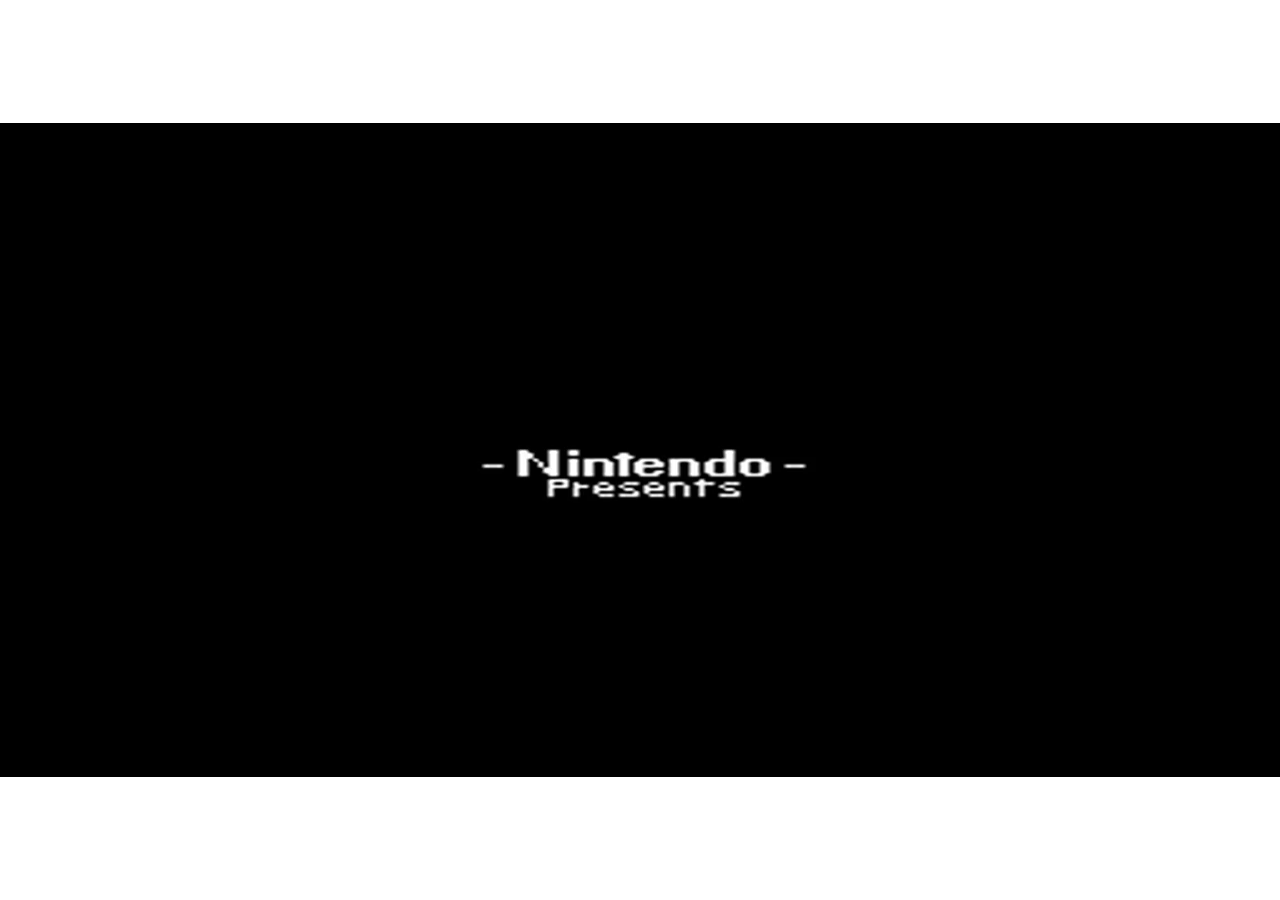
<file: index.html>
<!DOCTYPE html>
<html lang="pt-br">
  <head>
    <meta charset="utf-8" />
    <meta name="viewport" content="width=device-width, initial-scale=1.0" />
    <meta name="description" content="Código Base, html, css, javascript" />
    <meta name="keywords" content="Código Base, html, css, javascript" />
    <meta name="author" content="Johnny Peffer Oficial" />
    <link rel="shortcut icon" type="image/x-icon" href="/imagens/favicon.ico" />
    <link rel="stylesheet" href="/estilos/estilo.css" />
    <title>Inicio - Super Mario World</title>
  </head>
  <body>
    <button type="button" id="resetar" onclick="resetar()">Resetar</button>
    <audio src="/audios/coin.wav" id="audio-moeda"></audio>
    <div id="container">
      <video src="/videos/theme.mp4" autoplay muted id="video-tema"></video>
      <button type="button" id="botao-iniciar" disabled onclick="iniciar()">Pressione Enter</button>
      <button type="button" id="botao-jogar1" onclick="iniciarJogoComMario()">1 Jogar com Mario</button>
      <button type="button" id="botao-jogar2" onclick="iniciarJogoComLuigi()">2 Jogar com Luigi</button>
    </div>
    <script src="/javascripts/inicio.js" defer></script>
  </body>
</html>
</file>
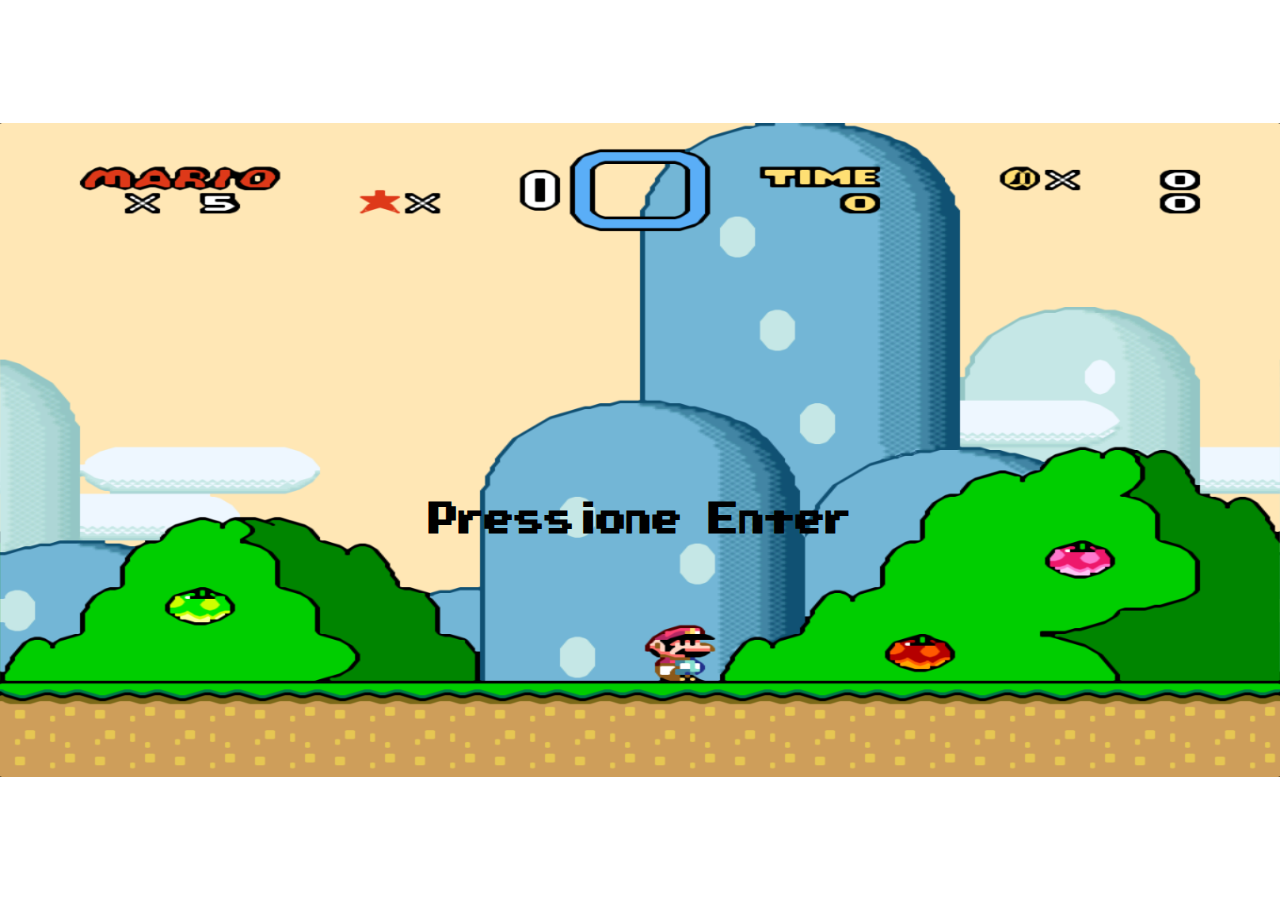
<file: bemvindo.html>
<!DOCTYPE html>
<html lang="pt-br">
  <head>
    <meta charset="utf-8" />
    <meta name="viewport" content="width=device-width, initial-scale=1.0" />
    <meta name="description" content="Código Base, html, css, javascript" />
    <meta name="keywords" content="Código Base, html, css, javascript" />
    <meta name="author" content="Johnny Peffer Oficial" />
    <link rel="shortcut icon" type="image/x-icon" href="/imagens/favicon.ico" />
    <link rel="stylesheet" href="/estilos/bemvindo.css" />
    <title>Bem vindo - Super Mario World</title>
  </head>
  <body>
    <button type="button" id="resetar" onclick="resetar()">Resetar</button>
    <audio src="/audios/coin.wav" id="audio-moeda"></audio>
    <audio src="/audios/welcome.mp3" autoplay id="bemvindo"></audio>
    <div id="container">
        <img src="/imagens/welcomesmw.png" id="imagem-bv" alt="bem vindo">
        <p id="texto">Bem-vindo! Esta e a Terra dos Dinossauros. Nesta terra estranha,
            descobrimos que a Princesa Toadstool esta desaparecida novamente!
            Parece que Bowser esta de volta!</p>
      <button type="button" id="botao-iniciar" onclick="iniciar()">Pressione Enter</button>
    </div>
    <script src="/javascripts/bemvindo.js" defer></script>
  </body>
</html>
</file>
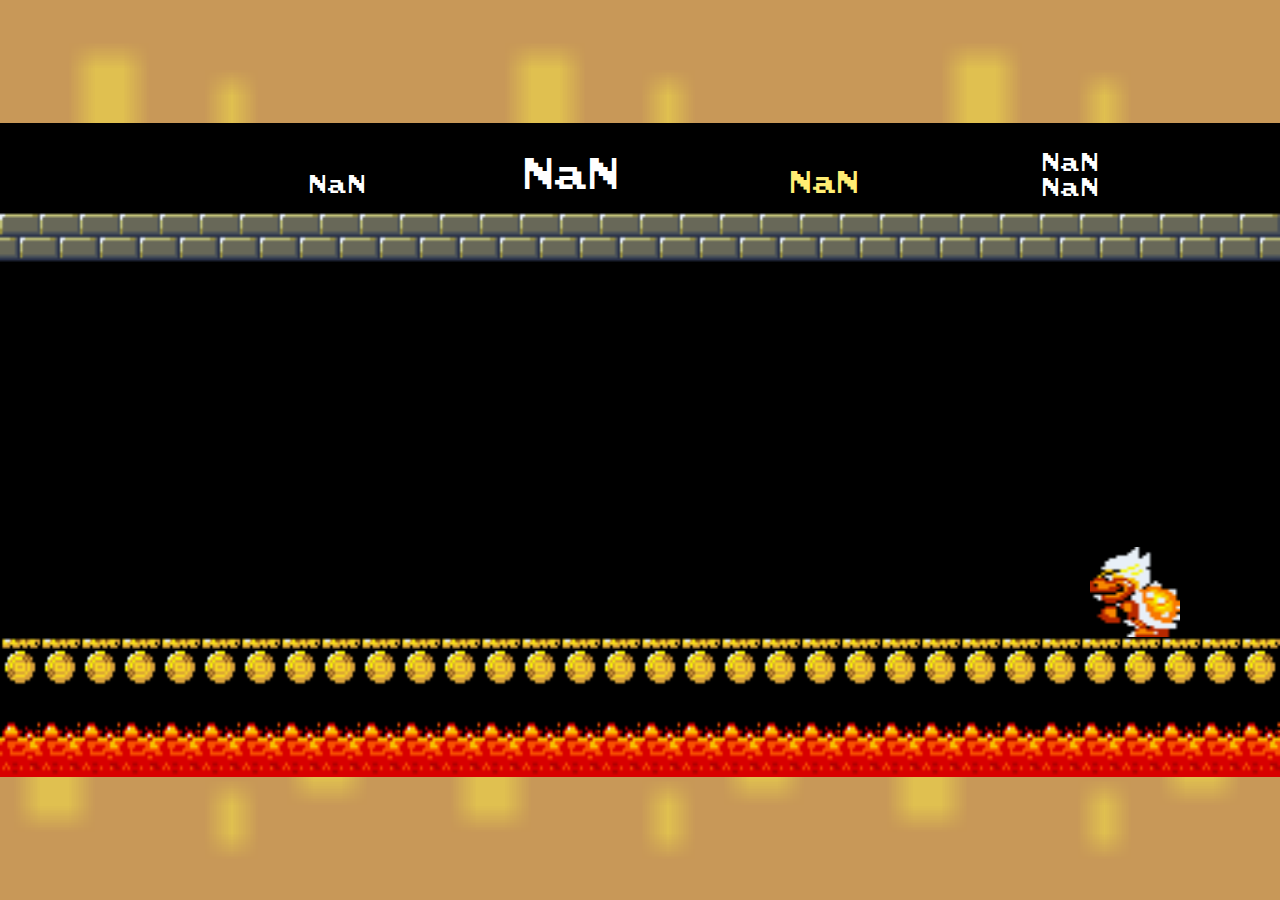
<file: chefe.html>
<!DOCTYPE html>
<html lang="pt-br">
  <head>
    <meta charset="utf-8" />
    <meta name="viewport" content="width=device-width, initial-scale=1.0" />
    <meta name="description" content="Código Base, html, css, javascript" />
    <meta name="keywords" content="Código Base, html, css, javascript" />
    <meta name="author" content="Johnny Peffer Oficial" />
    <link rel="shortcut icon" type="image/x-icon" href="/imagens/favicon.ico" />
    <link rel="stylesheet" href="/estilos/chefe.css" />
    <title>Chefe - Super Mario World</title>
  </head>
  <body>
    <button type="button" id="resetar" onclick="resetar()">Resetar</button>
    <button type="button" id="editar">Hack Editor</button>
    <audio src="/audios/pause.wav" id="audio-pause"></audio>
    <audio src="/audios/coin.wav" id="audio-moeda"></audio>
    <audio src="/audios/jump.wav" id="audio-pulo"></audio>
    <audio src="/audios/bump.wav" id="audio-efeito"></audio>
    <audio src="/audios/hurryup.wav" id="audio-rapido"></audio>
    <audio src="/audios/playerdown.mp3" id="audio-morreu"></audio>
    <audio src="/audios/gameover.mp3" id="audio-game-over"></audio>
    <audio src="/audios/courseclear.mp3" id="audio-missao-completa"></audio>
    <audio src="/audios/fadeout.mp3" id="audio-efeito-final"></audio>
    <audio src="/audios/yoshicoin.wav" id="audio-moeda-yoshi"></audio>
    <audio src="/audios/bowserslastattack.mp3" autoplay loop id="audio-jogo-normal"></audio>
    <audio src="/audios/bowserslastattackfaster.mp3" loop id="audio-jogo-rapido"></audio>
    <div id="container">
      <div id="chama-fogo"></div>
      <div id="cenario">
        <div id="painel-hack">
          <button type="button" title="Fechar" id="hack-fechar">x</button>
          <h2 id="texto-hack">Hack Editor</h2>
          <div id="editor-hack">
            <label for="hack-vidas">Vidas:</label>
            <input type="text" id="hack-vidas" placeholder="Editar Vidas">
            <label for="hack-tempo">Tempo:</label>
            <input type="text" id="hack-tempo" placeholder="Editar Tempo">
            <label for="hack-moedas">Moedas:</label>
            <input type="text" id="hack-moedas" placeholder="Editar Moedas">
            <label for="hack-pontos">Pontos:</label>
            <input type="text" id="hack-pontos" placeholder="Editar Pontos">
              <form id="selecionar">
                <label for="hack-mario" id="jogador1"><input type="radio" id="hack-mario" name="jogador" value="opcao1" checked>Mario</label>
                <label for="hack-luigi" id="jogador2"><input type="radio" id="hack-luigi" name="jogador" value="opcao2">Luigi</label>
            </form>
            <div id="invencibilidade">
              <input type="checkbox" name="invencivel" id="invencivel">
              <label for="invencivel">Invencibilidade</label>
            </div>
          <button type="button" id="hack-confirmar">Confirmar</button>
          </div>
        </div>
        <div id="menu"></div>
        <div id="vidas"></div>
        <div id="bonus"></div>
        <div id="tempo"></div>
        <div id="moedas"></div>
        <div id="pontos"></div>
        <div id="mario"></div>
        <div id="chefe"></div>
        <div id="missao-completa">
          <div id="bonus-final">0</div>
        </div>
        <div id="aviso">
          <p>Aviso: Atualizar a pagina ira perder o progresso do jogo!</p>
          <button type="button" id="botao-confirmar">Confirmar</button>
          <button type="button" id="botao-cancelar">Cancelar</button>
        </div>
      </div>
    </div>
    <div id="game"></div>
    <div id="over"></div>
    <script src="/javascripts/chefe.js" defer></script>
  </body>
</html>
</file>
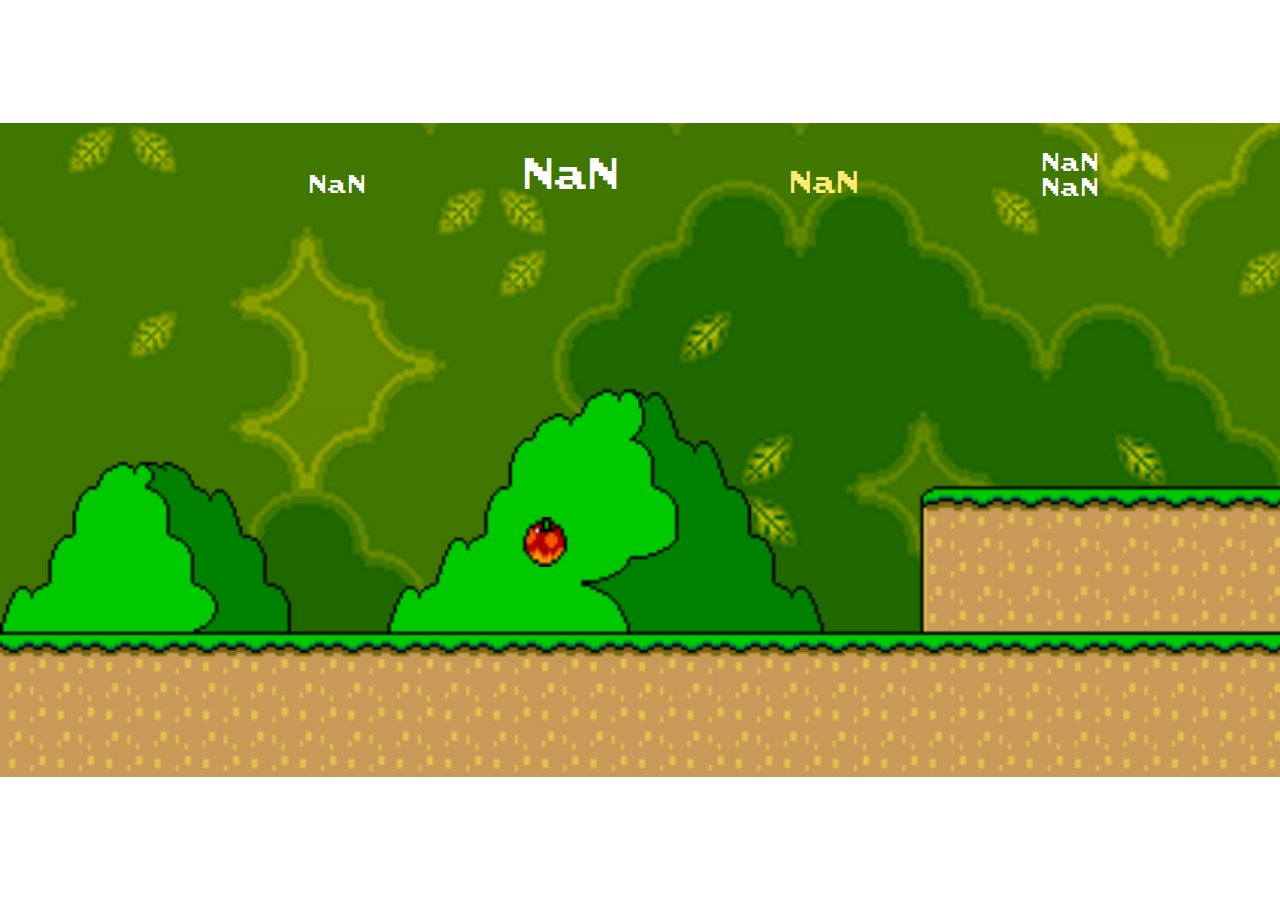
<file: jogo.html>
<!DOCTYPE html>
<html lang="pt-br">
  <head>
    <meta charset="utf-8" />
    <meta name="viewport" content="width=device-width, initial-scale=1.0" />
    <meta name="description" content="Código Base, html, css, javascript" />
    <meta name="keywords" content="Código Base, html, css, javascript" />
    <meta name="author" content="Johnny Peffer Oficial" />
    <link rel="shortcut icon" type="image/x-icon" href="/imagens/favicon.ico" />
    <link rel="stylesheet" href="/estilos/jogo.css" />
    <title>Jogo - Super Mario World</title>
  </head>
  <body>
    <button type="button" id="resetar" onclick="resetar()">Resetar</button>
    <button type="button" id="editar">Hack Editor</button>
    <audio src="/audios/pause.wav" id="audio-pause"></audio>
    <audio src="/audios/coin.wav" id="audio-moeda"></audio>
    <audio src="/audios/jump.wav" id="audio-pulo"></audio>
    <audio src="/audios/bump.wav" id="audio-efeito"></audio>
    <audio src="/audios/hurryup.wav" id="audio-rapido"></audio>
    <audio src="/audios/playerdown.mp3" id="audio-morreu"></audio>
    <audio src="/audios/gameover.mp3" id="audio-game-over"></audio>
    <audio src="/audios/courseclear.mp3" id="audio-missao-completa"></audio>
    <audio src="/audios/fadeout.mp3" id="audio-efeito-final"></audio>
    <audio src="/audios/yoshicoin.wav" id="audio-moeda-yoshi"></audio>
    <audio src="/audios/overworld.mp3" autoplay loop id="audio-jogo-normal"></audio>
    <audio src="/audios/overworldhurry.mp3" loop id="audio-jogo-rapido"></audio>
      <div id="container">
        <div id="ceu"></div>
        <div id="cenario"></div>
        <div id="painel-hack">
          <button type="button" title="Fechar" id="hack-fechar">x</button>
          <h2 id="texto-hack">Hack Editor</h2>
          <div id="editor-hack">
            <label for="hack-vidas">Vidas:</label>
            <input type="text" id="hack-vidas" placeholder="Editar Vidas">
            <label for="hack-tempo">Tempo:</label>
            <input type="text" id="hack-tempo" placeholder="Editar Tempo">
            <label for="hack-moedas">Moedas:</label>
            <input type="text" id="hack-moedas" placeholder="Editar Moedas">
            <label for="hack-pontos">Pontos:</label>
            <input type="text" id="hack-pontos" placeholder="Editar Pontos">
              <form id="selecionar">
                <label for="hack-mario" id="jogador1"><input type="radio" id="hack-mario" name="jogador" value="opcao1" checked>Mario</label>
                <label for="hack-luigi" id="jogador2"><input type="radio" id="hack-luigi" name="jogador" value="opcao2">Luigi</label>
            </form>
            <div id="invencibilidade">
              <input type="checkbox" name="invencivel" id="invencivel">
              <label for="invencivel">Invencibilidade</label>
            </div>
          <button type="button" id="hack-confirmar">Confirmar</button>
          </div>
        </div>
        <div id="menu"></div>
        <div id="vidas"></div>
        <div id="bonus"></div>
        <div id="tempo"></div>
        <div id="moedas"></div>
        <div id="pontos"></div>
        <div id="fruta-roxa" style="bottom: 250px;"></div>
        <div id="poste1"></div>
        <div id="ponto"></div>
        <div id="mario"></div>
        <div id="poste2"></div>
        <div id="missao-completa">
          <img src="/imagens/curseclear.png" alt="missao completa" />
          <img src="/imagens/curseclearbonus.png" alt="bonus missao" />
          <div id="bonus-final">0</div>
        </div>
        <div id="aviso">
          <p>Aviso: Atualizar a pagina ira perder o progresso do jogo!</p>
          <button type="button" id="botao-confirmar">Confirmar</button>
          <button type="button" id="botao-cancelar">Cancelar</button>
        </div>
      </div>
      <div id="game"></div>
      <div id="over"></div>
    <script src="/javascripts/jogo.js" defer></script>
  </body>
</html>
</file>
<file: estilos/estilo.css>
@font-face {
  font-family: "Super Mario World";
  src: url(/fontes/SuperMarioWorld.ttf);
}

@keyframes pressioneEnter {
  from {
    opacity: 0.1;
  }
  to {
    opacity: 1;
  }
}

@keyframes resetar {
  from {
    transform: translateY(0);
  }
  to {
    transform: translateY(130px);
  }
}

* {
  margin: 0;
  padding: 0;
  border: none;
  outline: none;
  box-sizing: border-box;
  -webkit-user-drag: none;
  -webkit-user-select: none;
  -ms-user-select: none;
  -moz-user-select: none;
  user-select: none;
  font-family: "Super Mario World";
}

body {
  width: 100vw;
  height: 100vh;
  display: flex;
  justify-content: center;
  align-items: center;
  cursor: url(/imagens/mario-cursor.cur), auto;
}

#container {
  position: relative;
  width: 100vw;
  height: 100vh;
  display: flex;
  justify-content: center;
  align-items: center;
}

#container video {
  position: absolute;
  width: 100%;
  height: 100%;
  object-fit: fill;
}

#container #botao-iniciar {
  position: absolute;
  bottom: 240px;
  font-weight: 900;
  font-size: 35px;
  background-color: transparent;
  cursor: url(/imagens/mario-cursor-link.cur), auto;
  animation: pressioneEnter 1s infinite linear;
  display: none;
}

#container #botao-iniciar:hover {
  animation: none;
}

#container #botao-jogar1 {
  position: absolute;
  bottom: 240px;
  font-weight: 900;
  font-size: 35px;
  background-color: transparent;
  text-transform: uppercase;
  text-shadow: 1px 1px 0 white;
  cursor: url(/imagens/mario-cursor-link.cur), auto;
  display: none;
}

#container #botao-jogar2 {
  position: absolute;
  bottom: 170px;
  font-weight: 900;
  font-size: 35px;
  background-color: transparent;
  text-transform: uppercase;
  text-shadow: 1px 1px 0 white;
  cursor: url(/imagens/mario-cursor-link.cur), auto;
  display: none;
}

#container #botao-jogar1:hover {
  color: #ff4b37;
  text-shadow: 2px 2px 1px black;
}

#container #botao-jogar2:hover {
  color: #fdc32a;
  text-shadow: 2px 2px 1px black;
}

#resetar {
  position: absolute;
  background: linear-gradient(100deg, #fdc32a, #00c4f7);
  color: black;
  padding: 10px 20px;
  left: 50px;
  top: -100px;
  cursor: url(/imagens/mario-cursor-link.cur), auto;
  border-radius: 5px;
  z-index: 999;
}

#resetar:hover {
  background: linear-gradient(#fdc32a, #00c4f7);
}
</file>
<file: estilos/bemvindo.css>
@font-face {
  font-family: "Super Mario World";
  src: url(/fontes/SuperMarioWorld.ttf);
}

@keyframes pressioneEnter {
  from {
    opacity: 0.1;
  }
  to {
    opacity: 1;
  }
}

@keyframes resetar {
  from {
    transform: translateY(0);
  }
  to {
    transform: translateY(130px);
  }
}

@keyframes texto {
  from {
    transform: scale(0.1);
    opacity: 0;
  }
  to {
    transform: scale(1);
    opacity: 1;
  }
}

* {
  margin: 0;
  padding: 0;
  border: none;
  outline: none;
  box-sizing: border-box;
  -webkit-user-drag: none;
  -webkit-user-select: none;
  -ms-user-select: none;
  -moz-user-select: none;
  user-select: none;
  font-family: "Super Mario World";
}

body {
  width: 100vw;
  height: 100vh;
  display: flex;
  justify-content: center;
  align-items: center;
  cursor: url(/imagens/mario-cursor.cur), auto;
}

#container {
  position: relative;
  width: 100vw;
  height: 100vh;
  display: flex;
  justify-content: center;
  align-items: center;
}

#container img {
  position: absolute;
  width: 100%;
  height: 100%;
  object-fit: fill;
}

#container #texto {
  position: absolute;
  width: 1000px;
  height: auto;
  background-color: black;
  color: white;
  font-weight: 500;
  font-size: 30px;
  padding: 20px;
  bottom: 335px;
  opacity: 0;
  animation: texto 500ms linear forwards;
  animation-delay: 1s;
}

#container #botao-iniciar {
  position: absolute;
  bottom: 240px;
  font-weight: 900;
  font-size: 35px;
  background-color: transparent;
  cursor: url(/imagens/mario-cursor-link.cur), auto;
  animation: pressioneEnter 1s infinite linear;
  display: block;
}

#container #botao-iniciar:hover {
  animation: none;
}

#resetar {
  position: absolute;
  background: linear-gradient(100deg, #fdc32a, #00c4f7);
  color: black;
  padding: 10px 20px;
  left: 50px;
  top: -100px;
  cursor: url(/imagens/mario-cursor-link.cur), auto;
  border-radius: 5px;
  z-index: 999;
}

#resetar:hover {
  background: linear-gradient(#fdc32a, #00c4f7);
}
</file>
<file: estilos/chefe.css>
@font-face {
  font-family: "Super Mario World";
  src: url(/fontes/SuperMarioWorld.ttf);
}

@keyframes pressioneEnter {
  from {
    opacity: 0.1;
  }
  to {
    opacity: 1;
  }
}

@keyframes animarBotoes {
  from {
    transform: translateY(0);
  }
  to {
    transform: translateY(130px);
  }
}

@keyframes pulo {
  0% {
    transform: translateY(0);
  }
  10% {
    transform: translateY(-100px);
  }
  20% {
    transform: translateY(-120px);
  }
  30% {
    transform: translateY(-130px);
  }
  40% {
    transform: translateY(-130px);
  }
  50% {
    transform: translateY(-140px);
  }
  60% {
    transform: translateY(-150px);
  }
  70% {
    transform: translateY(-150px);
  }
  80% {
    transform: translateY(-150px);
  }
  90% {
    transform: translateY(-150px);
  }
  95% {
    transform: translateY(-120px);
  }
  100% {
    transform: translateY(0);
  }
}

@keyframes invencivel {
  from {
    filter: brightness(100%);
    opacity: 0.1;
  }
  to {
    filter: brightness(200%);
    opacity: 1;
  }
}

@keyframes danoInvencivel {
  0% {
    transform: translateY(0);
  }
  10% {
    transform: translateY(-100px);
  }
  100% {
    transform: translateY(300px);
  }
}

@keyframes gameOver {
  0% {
    transform: translateY(0);
  }
  10% {
    transform: translateY(-10px);
  }
  20% {
    transform: translateY(-20px);
  }
  30% {
    transform: translateY(-30px);
  }
  100% {
    transform: translateY(500px);
  }
}

@keyframes game {
  100% {
    left: 0;
  }
}

@keyframes over {
  100% {
    right: 0;
  }
}

@keyframes editor {
  from {
    transform: scale(0.1);
  }
  to {
    transform: scale(1);
  }
}

@keyframes aviso {
  from {
    transform: translateY(-300px);
  }
  to {
    transform: translateY(0);
  }
}

@keyframes luta1 {
  from {
    right: 100px;
  }
  to {
    right: 1200px;
  }
}

@keyframes luta2 {
  from {
    right: 1200px;
  }
  to {
    right: 100px;
  }
}

@keyframes luta3 {
  from {
    right: 550px;
  }
  to {
    right: 105%;
    bottom: 200px;
  }
}

@keyframes luta4 {
  from {
    left: -300px;
  }
  to {
    left: 50px;
  }
}

@keyframes fogo {
  from {
    top: 140px;
  }
  to {
    top: 475px;
  }
}

@keyframes efeito {
  100% {
    filter: blur(10px);
    background-color: black;
  }
}

* {
  margin: 0;
  padding: 0;
  border: none;
  outline: none;
  box-sizing: border-box;
  -webkit-user-drag: none;
  -webkit-user-select: none;
  -ms-user-select: none;
  -moz-user-select: none;
  user-select: none;
  font-family: "Super Mario World";
}

body {
  width: 100vw;
  height: 100vh;
  display: flex;
  justify-content: center;
  align-items: center;
  background-image: url(/imagens/background.png);
  background-position: bottom center;
  background-repeat: no-repeat;
  background-size: cover;
  cursor: url(/imagens/mario-cursor.cur), auto;
  overflow: hidden;
}

#container {
  position: relative;
  width: 100vw;
  height: 100vh;
  display: flex;
  justify-content: center;
  align-items: center;
  background-image: url(/imagens/background.png);
  background-position: bottom center;
  background-repeat: no-repeat;
  background-size: cover;
  overflow: hidden;
}

.luta1 {
  animation: luta1 3s linear, 3s luta2 3s linear;
}

.fogo {
  position: absolute;
  width: 40px;
  height: 40px;
  display: none;
  justify-content: center;
  align-items: center;
  background-image: url(/imagens/fogo.gif);
  background-position: center center;
  background-repeat: no-repeat;
  background-size: 100% 100%;
}

#aviso {
  position: absolute;
  width: 350px;
  text-align: center;
  background-color: rgba(0, 0, 0, 0.8);
  color: white;
  border-radius: 10px;
  padding: 20px;
  display: none;
  z-index: 9999;
  animation: aviso 1s;
}

#aviso button {
  margin: 15px;
  padding: 10px;
  cursor: url(/imagens/mario-cursor-link.cur), auto;
  border-radius: 5px;
}

#aviso #botao-confirmar {
  background-color: rgb(214, 16, 16);
  color: white;
}

#aviso #botao-confirmar:hover {
  background-color: rgb(255, 0, 0);
  color: white;
}

#aviso #botao-cancelar {
  background-color: rgb(0, 126, 0);
  color: white;
}

#aviso #botao-cancelar:hover {
  background-color: rgb(3, 158, 3);
  color: white;
}

#painel-hack {
  position: absolute;
  width: 400px;
  height: 400px;
  display: none;
  justify-content: space-evenly;
  align-items: center;
  flex-direction: column;
  flex-wrap: wrap;
  background-color: rgba(0, 0, 0, 0.8);
  color: white;
  z-index: 999;
  animation: editor 500ms linear;
  border-radius: 10px;
}

#editor-hack {
  position: relative;
  display: flex;
  justify-content: center;
  align-items: center;
  flex-direction: column;
}

#hack-vidas,
#hack-tempo,
#hack-moedas,
#hack-pontos {
  padding: 5px;
  text-align: center;
  margin: 5px;
}

#hack-pontos {
  margin-bottom: 15px;
}

#hack-confirmar {
  padding: 8px 15px;
  margin-top: 15px;
  cursor: url(/imagens/mario-cursor-link.cur), auto;
}

#selecionar {
  display: flex;
}

#jogador2 {
  margin-left: 15px;
}

p:nth-of-type(1) {
  padding-left: 10px;
}

p:nth-of-type(2) {
  padding-left: 10px;
}

#hack-fechar {
  position: absolute;
  top: 10px;
  right: 10px;
  cursor: url(/imagens/mario-cursor-link.cur), auto;
  padding: 8px;
  text-transform: uppercase;
  border-radius: 5px;
}

.invencivel {
  animation: invencivel 500ms infinite linear;
}

.pulo {
  animation: pulo 600ms ease;
}

#resetar {
  position: absolute;
  background: linear-gradient(100deg, #fdc32a, #00c4f7);
  color: black;
  padding: 10px 20px;
  left: 50px;
  top: -100px;
  cursor: url(/imagens/mario-cursor-link.cur), auto;
  border-radius: 5px;
  z-index: 9999;
}

#resetar:hover {
  background: linear-gradient(#fdc32a, #00c4f7);
}

#editar {
  position: absolute;
  background: linear-gradient(100deg, #fdc32a, #00c4f7);
  color: black;
  padding: 10px 20px;
  right: 50px;
  top: -100px;
  cursor: url(/imagens/mario-cursor-link.cur), auto;
  border-radius: 5px;
  z-index: 9999;
}

#editar:hover {
  background: linear-gradient(#fdc32a, #00c4f7);
}

#game {
  position: absolute;
  width: 50%;
  height: 100%;
  background-image: url(/imagens/GAME.png);
  background-position: center center;
  background-repeat: no-repeat;
  background-size: 100% 100%;
  top: 0;
  left: -50%;
  z-index: 999;
}

#over{
  position: absolute;
  width: 50%;
  height: 100%;
  background-image: url(/imagens/OVER.png);
  background-position: center center;
  background-repeat: no-repeat;
  background-size: 100% 100%;
  top: 0;
  right: -50%;
  z-index: 999;
}

#chama-fogo {
  position: absolute;
  width: 100%;
  height: 10%;
  display: flex;
  justify-content: center;
  align-items: center;
  background-image: url(/imagens/chamafogo.gif);
  background-position: bottom left;
  background-repeat: no-repeat;
  background-size: 100% 100%;
  z-index: 99;
  bottom: 0;
  left: 0;
}

#cenario {
  position: relative;
  width: 100%;
  height: 100%;
  display: flex;
  justify-content: center;
  align-items: center;
  background-image: url(/imagens/scenerychefe.png);
  background-position: bottom left;
  background-repeat: no-repeat;
  background-size: 100% 100%;
}

#menu {
  position: absolute;
  width: 100%;
  height: 15%;
  top: 0;
  background-position: center center;
  background-repeat: no-repeat;
  background-size: contain;
  z-index: 99;
}

#vidas {
  position: absolute;
  width: auto;
  height: auto;
  color: white;
  display: flex;
  justify-content: left;
  align-items: center;
  top: 52px;
  left: 310px;
  font-size: 20px;
  font-weight: 500;
  z-index: 99;
}

#bonus {
  position: absolute;
  width: 100px;
  height: auto;
  color: white;
  display: flex;
  justify-content: right;
  align-items: center;
  top: 35px;
  left: 520px;
  font-size: 35px;
  font-weight: 500;
  z-index: 99;
}

#tempo {
  position: absolute;
  width: 100px;
  height: auto;
  color: #ffed73;
  display: flex;
  justify-content: center;
  align-items: center;
  top: 48px;
  left: 775px;
  font-size: 25px;
  font-weight: 500;
  z-index: 99;
}

#moedas {
  position: absolute;
  width: 70px;
  height: auto;
  color: white;
  display: flex;
  justify-content: right;
  align-items: center;
  top: 30px;
  left: 1030px;
  font-size: 20px;
  font-weight: 500;
  z-index: 99;
}

#pontos {
  position: absolute;
  width: 200px;
  height: auto;
  color: white;
  display: flex;
  justify-content: right;
  align-items: center;
  top: 55px;
  left: 900px;
  font-size: 20px;
  font-weight: 500;
  z-index: 99;
}

#mario {
  position: absolute;
  width: 70px;
  height: 70px;
  background-position: bottom center;
  background-repeat: no-repeat;
  background-size: 100% 100%;
  bottom: 142px;
  left: 100px;
  z-index: 1;
}

#chefe {
  position: absolute;
  width: 90px;
  height: 90px;
  background-image: url(/imagens/chefe-one.png);
  background-position: bottom center;
  background-repeat: no-repeat;
  background-size: 100% 100%;
  bottom: 140px;
  right: 100px;
}

.inimigo {
  position: absolute;
  width: 60px;
  height: 60px;
  background-image: url(/imagens/kooparedl.gif);
  background-position: bottom center;
  background-repeat: no-repeat;
  background-size: 100% 100%;
  bottom: 142px;
  right: -100px;
  z-index: 1;
}
</file>
<file: estilos/jogo.css>
@font-face {
  font-family: "Super Mario World";
  src: url(/fontes/SuperMarioWorld.ttf);
}

@keyframes pressioneEnter {
  from {
    opacity: 0.1;
  }
  to {
    opacity: 1;
  }
}

@keyframes animarBotoes {
  from {
    transform: translateY(0);
  }
  to {
    transform: translateY(130px);
  }
}

@keyframes pulo {
  0% {
    transform: translateY(0);
  }
  10% {
    transform: translateY(-100px);
  }
  20% {
    transform: translateY(-120px);
  }
  30% {
    transform: translateY(-130px);
  }
  40% {
    transform: translateY(-130px);
  }
  50% {
    transform: translateY(-140px);
  }
  60% {
    transform: translateY(-150px);
  }
  70% {
    transform: translateY(-150px);
  }
  80% {
    transform: translateY(-150px);
  }
  90% {
    transform: translateY(-150px);
  }
  95% {
    transform: translateY(-120px);
  }
  100% {
    transform: translateY(0);
  }
}

@keyframes invencivel {
  from {
    filter: brightness(100%);
    opacity: 0.1;
  }
  to {
    filter: brightness(200%);
    opacity: 1;
  }
}

@keyframes danoInvencivel {
  0% {
    transform: translateY(0);
  }
  10% {
    transform: translateY(-100px);
  }
  100% {
    transform: translateY(300px);
  }
}

@keyframes gameOver {
  0% {
    transform: translateY(0);
  }
  10% {
    transform: translateY(-10px);
  }
  20% {
    transform: translateY(-20px);
  }
  30% {
    transform: translateY(-30px);
  }
  100% {
    transform: translateY(500px);
  }
}

@keyframes pontoFinal {
  from {
    transform: translateY(0);
  }
  to {
    transform: translateY(-250px);
  }
}

@keyframes game {
  100% {
    left: 0;
  }
}

@keyframes over {
  100% {
    right: 0;
  }
}

@keyframes editor {
  from {
    transform: scale(0.1);
  }
  to {
    transform: scale(1);
  }
}

@keyframes aviso {
  from {
    transform: translateY(-300px);
  }
  to {
    transform: translateY(0);
  }
}

@keyframes efeito {
  100% {
    filter: blur(15px);
    background-color: black;
  }
}

* {
  margin: 0;
  padding: 0;
  border: none;
  outline: none;
  box-sizing: border-box;
  -webkit-user-drag: none;
  -webkit-user-select: none;
  -ms-user-select: none;
  -moz-user-select: none;
  user-select: none;
  font-family: "Super Mario World";
}

body {
  width: 100vw;
  height: 100vh;
  display: flex;
  justify-content: center;
  align-items: center;
  cursor: url(/imagens/mario-cursor.cur), auto;
  overflow: hidden;
}

#container {
  position: relative;
  width: 100vw;
  height: 100vh;
  display: flex;
  justify-content: center;
  align-items: center;
  overflow: hidden;
}

#aviso {
  position: absolute;
  width: 350px;
  text-align: center;
  background-color: rgba(0, 0, 0, 0.8);
  color: white;
  border-radius: 10px;
  padding: 20px;
  transform: scale(0.1);
  display: none;
  z-index: 9999;
  animation: aviso 1s;
}

#aviso button {
  margin: 15px;
  padding: 10px;
  cursor: url(/imagens/mario-cursor-link.cur), auto;
  border-radius: 5px;
}

#aviso #botao-confirmar {
  background-color: rgb(214, 16, 16);
  color: white;
}

#aviso #botao-confirmar:hover {
  background-color: rgb(255, 0, 0);
  color: white;
}

#aviso #botao-cancelar {
  background-color: rgb(0, 126, 0);
  color: white;
}

#aviso #botao-cancelar:hover {
  background-color: rgb(3, 158, 3);
  color: white;
}

#painel-hack {
  position: absolute;
  width: 400px;
  height: 400px;
  display: none;
  justify-content: space-evenly;
  align-items: center;
  flex-direction: column;
  flex-wrap: wrap;
  background-color: rgba(0, 0, 0, 0.8);
  color: white;
  z-index: 999;
  animation: editor 500ms linear;
  border-radius: 10px;
}

#editor-hack {
  position: relative;
  display: flex;
  justify-content: center;
  align-items: center;
  flex-direction: column;
}

#hack-vidas,
#hack-tempo,
#hack-moedas,
#hack-pontos {
  padding: 5px;
  text-align: center;
  margin: 5px;
}

#hack-pontos {
  margin-bottom: 15px;
}

#hack-confirmar {
  padding: 8px 15px;
  margin-top: 15px;
  cursor: url(/imagens/mario-cursor-link.cur), auto;
}

#selecionar {
  display: flex;
}

#jogador2 {
  margin-left: 15px;
}

p:nth-of-type(1) {
  padding-left: 10px;
}

p:nth-of-type(2) {
  padding-left: 10px;
}

#hack-fechar {
  position: absolute;
  top: 10px;
  right: 10px;
  cursor: url(/imagens/mario-cursor-link.cur), auto;
  padding: 8px;
  text-transform: uppercase;
  border-radius: 5px;
}

.invencivel {
  animation: invencivel 500ms infinite linear;
}

.pulo {
  animation: pulo 600ms ease;
}

#resetar {
  position: absolute;
  background: linear-gradient(100deg, #fdc32a, #00c4f7);
  color: black;
  padding: 10px 20px;
  left: 50px;
  top: -100px;
  cursor: url(/imagens/mario-cursor-link.cur), auto;
  border-radius: 5px;
  z-index: 9999;
}

#resetar:hover {
  background: linear-gradient(#fdc32a, #00c4f7);
}

#editar {
  position: absolute;
  background: linear-gradient(100deg, #fdc32a, #00c4f7);
  color: black;
  padding: 10px 20px;
  right: 50px;
  top: -100px;
  cursor: url(/imagens/mario-cursor-link.cur), auto;
  border-radius: 5px;
  z-index: 9999;
}

#editar:hover {
  background: linear-gradient(#fdc32a, #00c4f7);
}

#game {
  position: absolute;
  width: 50%;
  height: 100%;
  background-image: url(/imagens/GAME.png);
  background-position: center center;
  background-repeat: no-repeat;
  background-size: 100% 100%;
  background-color: black;
  top: 0;
  left: -50%;
  z-index: 999;
}

#over{
  position: absolute;
  width: 50%;
  height: 100%;
  background-image: url(/imagens/OVER.png);
  background-position: center center;
  background-repeat: no-repeat;
  background-size: 100% 100%;
  background-color: black;
  top: 0;
  right: -50%;
  z-index: 999;
}

#game-over {
  position: absolute;
  width: 100%;
  height: 100%;
  display: none;
  justify-content: center;
  align-items: center;
  z-index: 999;
}

#missao-completa {
  position: relative;
  width: 100%;
  height: 100%;
  background-color: black;
  display: none;
  align-items: center;
  flex-direction: column;
}

#missao-completa img:nth-of-type(1) {
  position: absolute;
  top: 150px;
  left: 350px;
}

#missao-completa img:nth-of-type(2) {
  position: absolute;
  top: 300px;
  left: 400px;
}

#bonus-final {
  width: 100px;
  height: auto;
  position: absolute;
  color: white;
  font-size: 40px;
  top: 308px;
  left: 810px;
  display: flex;
  justify-content: left;
  align-items: center;
}

#ceu {
  position: absolute;
  width: 100%;
  height: 100%;
  display: flex;
  justify-content: center;
  align-items: center;
  background-image: url(/imagens/bg.png);
  background-position: top left;
  background-repeat: repeat;
  background-size: auto 150%;
}

#cenario {
  position: absolute;
  width: 100%;
  height: 100%;
  display: flex;
  justify-content: center;
  align-items: center;
  background-image: url(/imagens/scenery.png);
  background-position: bottom left;
  background-repeat: no-repeat;
  background-size: auto 200%;
}

#menu {
  position: absolute;
  width: 100%;
  height: 15%;
  top: 0;
  background-position: center center;
  background-repeat: no-repeat;
  background-size: contain;
  z-index: 99;
}

#vidas {
  position: absolute;
  width: auto;
  height: auto;
  color: white;
  display: flex;
  justify-content: left;
  align-items: center;
  top: 52px;
  left: 310px;
  font-size: 20px;
  font-weight: 500;
  z-index: 99;
}

#bonus {
  position: absolute;
  width: 100px;
  height: auto;
  color: white;
  display: flex;
  justify-content: right;
  align-items: center;
  top: 35px;
  left: 520px;
  font-size: 35px;
  font-weight: 500;
  z-index: 99;
}

#tempo {
  position: absolute;
  width: 100px;
  height: auto;
  color: #ffed73;
  display: flex;
  justify-content: center;
  align-items: center;
  top: 48px;
  left: 775px;
  font-size: 25px;
  font-weight: 500;
  z-index: 99;
}

#moedas {
  position: absolute;
  width: 70px;
  height: auto;
  color: white;
  display: flex;
  justify-content: right;
  align-items: center;
  top: 30px;
  left: 1030px;
  font-size: 20px;
  font-weight: 500;
  z-index: 99;
}

#pontos {
  position: absolute;
  width: 200px;
  height: auto;
  color: white;
  display: flex;
  justify-content: right;
  align-items: center;
  top: 55px;
  left: 900px;
  font-size: 20px;
  font-weight: 500;
  z-index: 99;
}

#mario {
  position: absolute;
  width: 70px;
  height: 70px;
  background-position: bottom center;
  background-repeat: no-repeat;
  background-size: 100% 100%;
  bottom: 142px;
  left: 300px;
  z-index: 1;
}

.inimigo {
  position: absolute;
  width: 60px;
  height: 60px;
  background-image: url(/imagens/kooparedl.gif);
  background-position: bottom center;
  background-repeat: no-repeat;
  background-size: 100% 100%;
  bottom: 142px;
  right: -100px;
  z-index: 1;
}

#poste1 {
  position: absolute;
  width: 60px;
  height: 300px;
  background-image: url(/imagens/stake1.png);
  background-position: bottom center;
  background-repeat: no-repeat;
  background-size: 100% 100%;
  bottom: 145px;
  left: 10000px;
}

#ponto {
  position: absolute;
  width: 120px;
  height: 28px;
  background-image: url(/imagens/pointer.png);
  background-position: bottom center;
  background-repeat: no-repeat;
  background-size: 100% 100%;
  bottom: 145px;
  animation: pontoFinal 3s infinite linear alternate;
  left: 10000px;
}

#poste2 {
  position: absolute;
  width: 60px;
  height: 300px;
  background-image: url(/imagens/stake2.png);
  background-position: bottom center;
  background-repeat: no-repeat;
  background-size: 100% 100%;
  bottom: 145px;
  z-index: 2;
  left: 10000px;
}

.fruta-vermelha {
  position: absolute;
  width: 50px;
  height: 50px;
  background-image: url(/imagens/berry-red.gif);
  background-position: center center;
  background-repeat: no-repeat;
  background-size: 100% 100%;
  bottom: 210px;
  left: 10000px;
}

#fruta-roxa {
  position: absolute;
  width: 50px;
  height: 50px;
  background-image: url(/imagens/berry-purple.gif);
  background-position: center center;
  background-repeat: no-repeat;
  background-size: 100% 100%;
  bottom: 190px;
  left: 10000px;
}

.bloco {
  position: absolute;
  width: 70px;
  height: 50px;
  background-image: url(/imagens/QuestionBlock.gif);
  background-position: center center;
  background-repeat: no-repeat;
  background-size: 100% 100%;
  bottom: 350px;
  display: block;
  left: 10000px;
}

.moeda-yoshi {
  position: absolute;
  width: 80px;
  height: 50px;
  background-image: url(/imagens/yoshicoin.gif);
  background-position: center center;
  background-repeat: no-repeat;
  background-size: 100% 100%;
  bottom: 320px;
  left: 10000px;
}

.moeda {
  position: absolute;
  width: 60px;
  height: 40px;
  background-image: url(/imagens/Coin.gif);
  background-position: center center;
  background-repeat: no-repeat;
  background-size: 100% 100%;
  bottom: 325px;
  left: 10000px;
}
</file>
